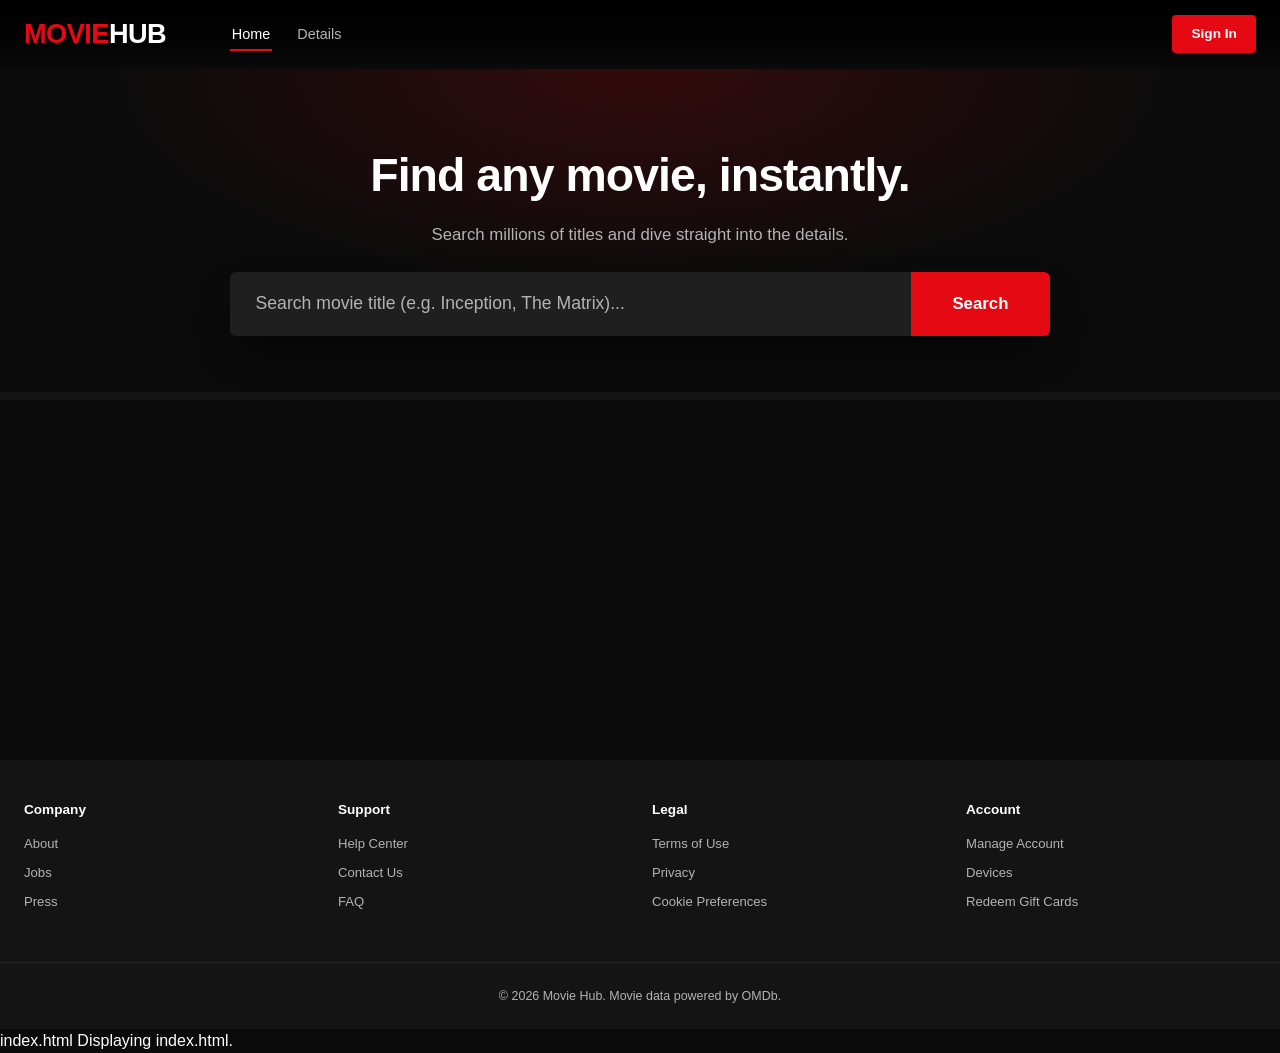
<file: index.html>
<!DOCTYPE html>
<html lang="en">
<head>
  <meta charset="UTF-8" />
  <meta name="viewport" content="width=device-width, initial-scale=1.0" />
  <title>Movie Hub</title>
  <link rel="stylesheet" href="style.css" />
  <link rel="stylesheet" href="index.css" />
</head>
<body>

  <header class="site-header">
    <div class="site-header__inner">
      <a href="index.html" class="logo">Movie<span>Hub</span></a>
      <nav class="site-nav">
        <ul class="nav-list">
          <li><a href="index.html" class="nav-link is-active">Home</a></li>
          <li><a href="movie-details.html" class="nav-link">Details</a></li>
        </ul>
      </nav>
      <a href="#" class="nav-cta">Sign In</a>
    </div>
  </header>

  <section class="hero">
    <div class="hero__inner">
      <h1 class="hero__title">Find any movie, instantly.</h1>
      <p class="hero__subtitle">Search millions of titles and dive straight into the details.</p>
      <form id="movieForm" class="search-bar search-bar--hero" action="">
        <input
          id="movieInput"
          class="search-bar__input"
          type="text"
          placeholder="Search movie title (e.g. Inception, The Matrix)..."
        />
        <button class="search-bar__button">Search</button>
      </form>
    </div>
  </section>

  <main class="site-main">
    <div id="movieHub" class="movie-grid"></div>
  </main>

  <footer class="site-footer">
    <div class="footer__grid">
      <div class="footer__col">
        <p class="footer__col-title">Company</p>
        <a href="#">About</a>
        <a href="#">Jobs</a>
        <a href="#">Press</a>
      </div>
      <div class="footer__col">
        <p class="footer__col-title">Support</p>
        <a href="#">Help Center</a>
        <a href="#">Contact Us</a>
        <a href="#">FAQ</a>
      </div>
      <div class="footer__col">
        <p class="footer__col-title">Legal</p>
        <a href="#">Terms of Use</a>
        <a href="#">Privacy</a>
        <a href="#">Cookie Preferences</a>
      </div>
      <div class="footer__col">
        <p class="footer__col-title">Account</p>
        <a href="#">Manage Account</a>
        <a href="#">Devices</a>
        <a href="#">Redeem Gift Cards</a>
      </div>
    </div>
    <div class="footer__bottom">
      &copy; 2026 Movie Hub. Movie data powered by OMDb.
    </div>
  </footer>

  <script src="script.js"></script>
</body>
</html>
index.html
Displaying index.html.
</file>
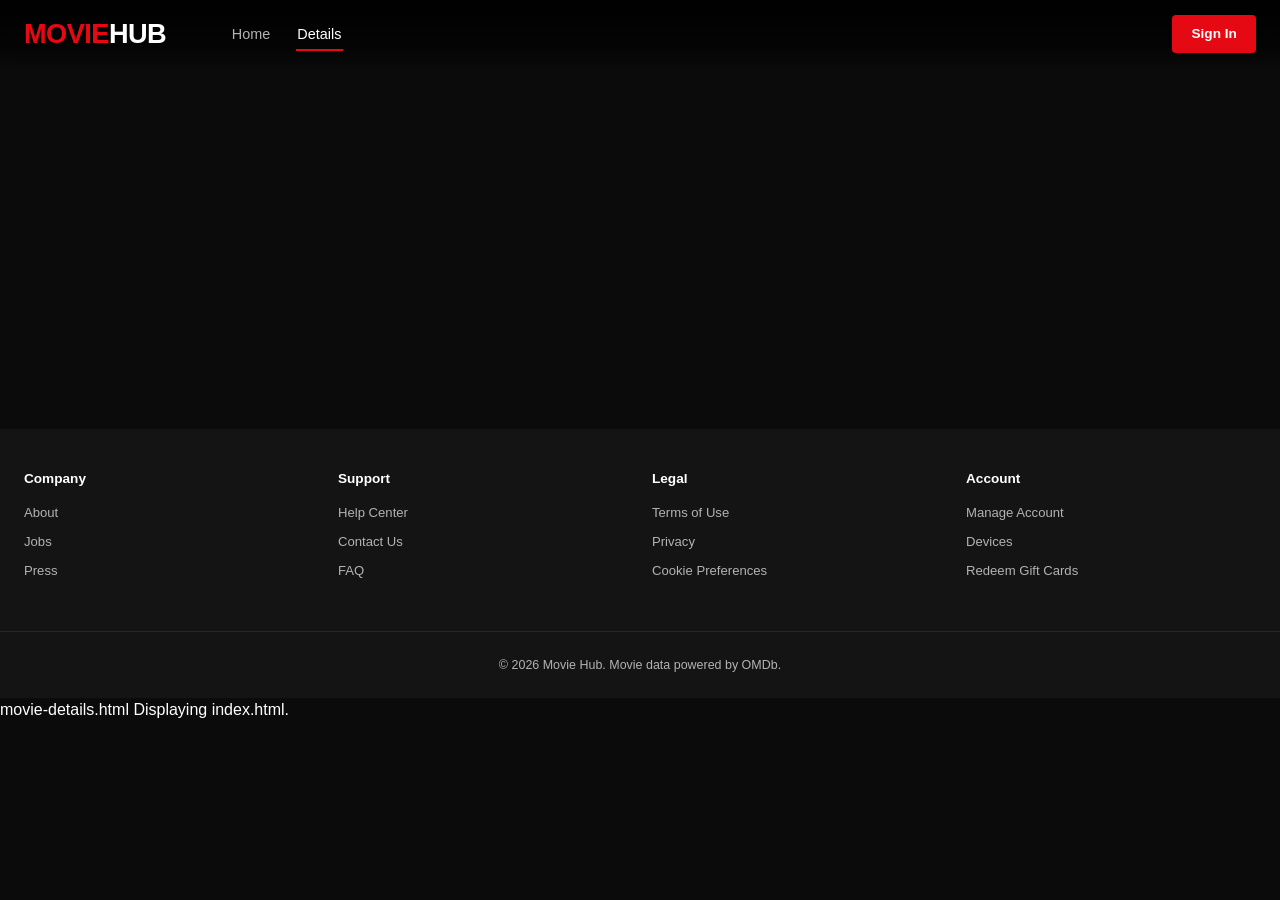
<file: movie-details.html>
<!DOCTYPE html>
<html lang="en">
<head>
  <meta charset="UTF-8" />
  <meta name="viewport" content="width=device-width, initial-scale=1.0" />
  <title>Movie details</title>
  <link rel="stylesheet" href="style.css" />
  <link rel="stylesheet" href="index.css" />
</head>
<body>

  <header class="site-header">
    <div class="site-header__inner">
      <a href="index.html" class="logo">Movie<span>Hub</span></a>
      <nav class="site-nav">
        <ul class="nav-list">
          <li><a href="index.html" class="nav-link">Home</a></li>
          <li><a href="movie-details.html" class="nav-link is-active">Details</a></li>
        </ul>
      </nav>
      <a href="#" class="nav-cta">Sign In</a>
    </div>
  </header>

  <main class="site-main">
    <div id="movie-detail" class="movie-detail"></div>
  </main>

  <footer class="site-footer">
    <div class="footer__grid">
      <div class="footer__col">
        <p class="footer__col-title">Company</p>
        <a href="#">About</a>
        <a href="#">Jobs</a>
        <a href="#">Press</a>
      </div>
      <div class="footer__col">
        <p class="footer__col-title">Support</p>
        <a href="#">Help Center</a>
        <a href="#">Contact Us</a>
        <a href="#">FAQ</a>
      </div>
      <div class="footer__col">
        <p class="footer__col-title">Legal</p>
        <a href="#">Terms of Use</a>
        <a href="#">Privacy</a>
        <a href="#">Cookie Preferences</a>
      </div>
      <div class="footer__col">
        <p class="footer__col-title">Account</p>
        <a href="#">Manage Account</a>
        <a href="#">Devices</a>
        <a href="#">Redeem Gift Cards</a>
      </div>
    </div>
    <div class="footer__bottom">
      &copy; 2026 Movie Hub. Movie data powered by OMDb.
    </div>
  </footer>

  <script src="movie-details.js"></script>
</body>
</html>
movie-details.html
Displaying index.html.
</file>
<file: style.css>
.loader {
  --color-1: #fff;
  --color-2: #ff3d00;
  --size: 1px;

  width: calc(48 * var(--size));
  height: calc(48 * var(--size));
  border: calc(5 * var(--size)) solid var(--color-1);
  border-bottom-color: var(--color-2);
  border-radius: 50%;
  display: inline-block;
  box-sizing: border-box;
  animation: rotation 1s linear infinite;
}

@keyframes rotation {
  0% {
    transform: rotate(0deg);
  }
  100% {
    transform: rotate(360deg);
  }
}
</file>
<file: index.css>
/* =========================================================
   MOVIE SEARCH — index.css (Netflix-style, red accent)
   Matches the exact markup script.js / movie-details.js
   generate — no JS changes needed.
   ========================================================= */

/* ---------- Design tokens ---------- */
:root {
  --bg-primary: #0b0b0b;
  --bg-secondary: #141414;
  --bg-elevated: #1f1f1f;
  --accent: #e50914;
  --accent-deep: #b20710;
  --text-primary: #ffffff;
  --text-muted: #b3b3b3;
  --border-soft: rgba(255, 255, 255, 0.08);
  --danger: #ff4d4d;

  --font-ui: "Helvetica Neue", Helvetica, Arial, -apple-system,
    BlinkMacSystemFont, "Segoe UI", sans-serif;

  --content-max: 1280px;
  --gap-xs: 0.5rem;
  --gap-sm: 0.875rem;
  --gap-md: 1.5rem;
  --gap-lg: 2.5rem;
  --radius-sm: 4px;
  --radius-md: 6px;
  --shadow-card: 0 20px 40px -12px rgba(0, 0, 0, 0.8);
}

/* ---------- Reset ---------- */
*, *::before, *::after { box-sizing: border-box; }
html { color-scheme: dark; }

body {
  margin: 0;
  min-height: 100vh;
  background: var(--bg-primary);
  color: var(--text-primary);
  font-family: var(--font-ui);
  font-size: 16px;
  line-height: 1.5;
  -webkit-font-smoothing: antialiased;
}

img { max-width: 100%; display: block; }
a { color: inherit; text-decoration: none; }
button, input { font-family: inherit; font-size: inherit; color: inherit; }
ul { list-style: none; margin: 0; padding: 0; }

:focus-visible {
  outline: 2px solid var(--accent);
  outline-offset: 2px;
  border-radius: 4px;
}

/* ---------- Header & nav ---------- */
.site-header {
  position: sticky;
  top: 0;
  z-index: 20;
  background: linear-gradient(to bottom, rgba(0, 0, 0, 0.9) 10%, rgba(0, 0, 0, 0.55) 70%, transparent);
  backdrop-filter: blur(6px);
}

.site-header__inner {
  max-width: var(--content-max);
  margin: 0 auto;
  padding: var(--gap-sm) var(--gap-md);
  display: flex;
  align-items: center;
  justify-content: space-between;
  gap: var(--gap-md);
}

.logo {
  font-size: 1.7rem;
  font-weight: 800;
  letter-spacing: -0.02em;
  color: var(--accent);
  text-transform: uppercase;
}
.logo span { color: var(--text-primary); }

.site-nav { flex: 1; }
.site-nav .nav-list { display: flex; gap: var(--gap-md); padding-left: var(--gap-lg); }

.nav-link {
  font-size: 0.9rem;
  font-weight: 500;
  color: var(--text-muted);
  padding: 0.4rem 0.1rem;
  border-bottom: 2px solid transparent;
  transition: color 0.15s ease, border-color 0.15s ease;
}
.nav-link:hover, .nav-link.is-active {
  color: var(--text-primary);
  border-bottom-color: var(--accent);
}

/* nav call-to-action button, e.g. "Sign In" */
.nav-cta {
  background: var(--accent);
  color: #fff;
  font-weight: 700;
  font-size: 0.85rem;
  padding: 0.55rem 1.2rem;
  border-radius: var(--radius-sm);
  white-space: nowrap;
  transition: background 0.15s ease, transform 0.1s ease;
}
.nav-cta:hover { background: var(--accent-deep); }
.nav-cta:active { transform: translateY(1px); }

/* ---------- Hero / full-width search ---------- */
.hero {
  padding: 4.5rem var(--gap-md) 3.5rem;
  text-align: center;
  background: radial-gradient(ellipse 60% 100% at 50% 0%, rgba(229, 9, 20, 0.18), transparent 70%),
    var(--bg-primary);
  border-bottom: 8px solid var(--bg-secondary);
}

.hero__inner {
  max-width: 820px;
  margin: 0 auto;
}

.hero__title {
  font-size: clamp(1.9rem, 4.2vw, 2.9rem);
  font-weight: 800;
  letter-spacing: -0.02em;
  margin: 0 0 0.75rem;
}

.hero__subtitle {
  color: var(--text-muted);
  font-size: 1.05rem;
  margin: 0 0 var(--gap-md);
}

/* base search bar (used standalone elsewhere if needed) */
.search-bar {
  max-width: var(--content-max);
  margin: var(--gap-lg) auto var(--gap-md);
  padding: 0 var(--gap-md);
  display: flex;
  gap: var(--gap-sm);
}

/* large, full-width hero variant */
.search-bar--hero {
  max-width: 100%;
  margin: 0;
  padding: 0;
  gap: 0;
  box-shadow: var(--shadow-card);
  border-radius: var(--radius-md);
  overflow: hidden;
}

.search-bar__input {
  flex: 1;
  background: var(--bg-elevated);
  border: 1px solid var(--border-soft);
  padding: 0.85rem 1.1rem;
  color: var(--text-primary);
  border-radius: var(--radius-sm);
  transition: border-color 0.15s ease, background 0.15s ease;
}
.search-bar--hero .search-bar__input {
  border: none;
  border-radius: 0;
  padding: 1.35rem 1.6rem;
  font-size: 1.1rem;
}
.search-bar__input::placeholder { color: var(--text-muted); }
.search-bar__input:hover { border-color: rgba(255, 255, 255, 0.2); }
.search-bar__input:focus-visible {
  border-color: var(--accent);
  background: #262626;
}

.search-bar__button {
  background: var(--accent);
  color: #fff;
  font-weight: 700;
  border: none;
  border-radius: var(--radius-sm);
  padding: 0 1.7rem;
  cursor: pointer;
  transition: background 0.15s ease, transform 0.1s ease;
}
.search-bar--hero .search-bar__button {
  border-radius: 0;
  padding: 0 2.6rem;
  font-size: 1.05rem;
}
.search-bar__button:hover { background: var(--accent-deep); }
.search-bar__button:active { transform: translateY(1px); }

/* ---------- Main / results grid (#movieHub) ---------- */
.site-main {
  max-width: var(--content-max);
  margin: 0 auto;
  padding: var(--gap-lg) var(--gap-md);
  min-height: 40vh;
}

#movieHub {
  display: grid;
  grid-template-columns: repeat(auto-fill, minmax(160px, 1fr));
  gap: var(--gap-md) var(--gap-sm);
}

#movieHub:has(.loader) {
  display: flex;
  justify-content: center;
  padding: var(--gap-lg) 0;
}

#movieHub > p {
  grid-column: 1 / -1;
  text-align: center;
  color: var(--danger);
  padding: var(--gap-lg) var(--gap-md);
}

/* ---------- Netflix-style movie card ---------- */
.movie-card {
  position: relative;
  cursor: pointer;
  background: #000;
  border-radius: var(--radius-md);
  overflow: hidden;
  transition: transform 0.3s ease, box-shadow 0.3s ease, z-index 0s;
}
.movie-card:hover {
  transform: scale(1.08);
  box-shadow: var(--shadow-card);
  z-index: 5;
}

.movie-card > div:first-child img {
  width: 100%;
  aspect-ratio: 2 / 3;
  object-fit: cover;
  background: var(--bg-elevated);
  display: block;
  transition: transform 0.4s ease;
}
.movie-card:hover > div:first-child img {
  transform: scale(1.08);
}

.movie-card > div:last-child {
  position: absolute;
  left: 0;
  right: 0;
  bottom: 0;
  padding: 1.75rem 0.65rem 0.65rem;
  background: linear-gradient(to top, rgba(0, 0, 0, 0.95) 15%, rgba(0, 0, 0, 0.55) 65%, transparent 100%);
  opacity: 0;
  transform: translateY(6px);
  transition: opacity 0.25s ease, transform 0.25s ease;
}
.movie-card:hover > div:last-child {
  opacity: 1;
  transform: translateY(0);
}
.movie-card > div:last-child p:first-child {
  margin: 0 0 0.2rem;
  font-size: 0.9rem;
  font-weight: 700;
  line-height: 1.25;
  color: var(--text-primary);
}
.movie-card > div:last-child p:last-child {
  margin: 0;
  font-size: 0.78rem;
  font-weight: 600;
  color: var(--accent);
}

/* ---------- Movie detail page (#movie-detail) ---------- */
#movie-detail {
  max-width: var(--content-max);
  margin: var(--gap-lg) auto;
  padding: 0 var(--gap-md);
  display: flex;
  flex-wrap: wrap;
  gap: var(--gap-lg);
}

#movie-detail > div:first-child { flex-shrink: 0; }
#movie-detail > div:first-child img {
  width: 280px;
  max-width: 100%;
  border-radius: var(--radius-md);
  box-shadow: var(--shadow-card);
}

#movie-detail > div:last-child {
  flex: 1;
  min-width: 260px;
}

#movie-detail > div:last-child > h2 {
  font-size: 2.1rem;
  font-weight: 800;
  letter-spacing: -0.01em;
  margin: 0 0 var(--gap-sm);
  color: var(--text-primary);
}

#movie-detail > div:last-child > section {
  display: flex;
  flex-wrap: wrap;
  gap: 0 0.6rem;
  margin-bottom: var(--gap-md);
}
#movie-detail > div:last-child > section p {
  margin: 0;
  font-size: 0.85rem;
  font-weight: 600;
  color: var(--accent);
}
#movie-detail > div:last-child > section p:not(:last-child)::after {
  content: "\2022";
  margin-left: 0.6rem;
  color: var(--text-muted);
  font-weight: 400;
}

#movie-detail > div:last-child > div { margin-bottom: var(--gap-md); }

#movie-detail > div:last-child > div:nth-of-type(1) > p:first-child {
  margin: 0 0 0.35rem;
  font-size: 0.8rem;
  font-weight: 700;
  text-transform: uppercase;
  letter-spacing: 0.04em;
  color: var(--accent);
}
#movie-detail > div:last-child > div:nth-of-type(1) > p:last-child {
  margin: 0;
  color: var(--text-muted);
  line-height: 1.65;
  max-width: 70ch;
}

#movie-detail > div:last-child > div:nth-of-type(2),
#movie-detail > div:last-child > div:nth-of-type(4) {
  display: flex;
  gap: var(--gap-lg);
}
#movie-detail > div:last-child > div:nth-of-type(2) section p:first-child,
#movie-detail > div:last-child > div:nth-of-type(4) section p:first-child {
  margin: 0 0 0.2rem;
  font-size: 0.8rem;
  font-weight: 700;
  text-transform: uppercase;
  letter-spacing: 0.04em;
  color: var(--accent);
}
#movie-detail > div:last-child > div:nth-of-type(2) section p:last-child,
#movie-detail > div:last-child > div:nth-of-type(4) section p:last-child {
  margin: 0;
  color: var(--text-muted);
}

#movie-detail > div:last-child > div:nth-of-type(3) > p:first-child {
  margin: 0 0 0.2rem;
  font-size: 0.8rem;
  font-weight: 700;
  text-transform: uppercase;
  letter-spacing: 0.04em;
  color: var(--accent);
}
#movie-detail > div:last-child > div:nth-of-type(3) > p:last-child {
  margin: 0;
  color: var(--text-muted);
}

#movie-detail > div:last-child > button {
  background: none;
  border: none;
  padding: 0;
  margin-top: var(--gap-sm);
}
#movie-detail > div:last-child > button a {
  display: inline-block;
  background: var(--accent);
  color: #fff;
  font-weight: 700;
  font-size: 0.9rem;
  padding: 0.7rem 1.8rem;
  border-radius: var(--radius-sm);
  transition: background 0.15s ease, transform 0.1s ease;
}
#movie-detail > div:last-child > button a:hover {
  background: var(--accent-deep);
  transform: translateY(-1px);
}

/* ---------- Footer ---------- */
.site-footer {
  background: var(--bg-secondary);
  padding: var(--gap-lg) 0 var(--gap-md);
}

.footer__grid {
  max-width: var(--content-max);
  margin: 0 auto;
  padding: 0 var(--gap-md);
  display: grid;
  grid-template-columns: repeat(auto-fit, minmax(140px, 1fr));
  gap: var(--gap-md);
}

.footer__col-title {
  color: var(--text-primary);
  font-size: 0.85rem;
  font-weight: 700;
  margin: 0 0 0.85rem;
}

.footer__col a {
  display: block;
  color: var(--text-muted);
  font-size: 0.82rem;
  margin-bottom: 0.6rem;
}
.footer__col a:hover { color: var(--text-primary); text-decoration: underline; }

.footer__bottom {
  max-width: var(--content-max);
  margin: var(--gap-lg) auto 0;
  padding: var(--gap-md) var(--gap-md) 0;
  border-top: 1px solid var(--border-soft);
  color: var(--text-muted);
  font-size: 0.78rem;
  text-align: center;
}

/* ---------- Responsive ---------- */
@media (max-width: 720px) {
  .site-nav { display: none; }
  .hero { padding: 3rem var(--gap-md) 2.5rem; }
  .search-bar--hero { flex-direction: column; box-shadow: none; }
  .search-bar--hero .search-bar__input,
  .search-bar--hero .search-bar__button {
    border-radius: var(--radius-sm);
  }
  .search-bar--hero .search-bar__button { padding: 0.9rem; }
  #movieHub {
    grid-template-columns: repeat(auto-fill, minmax(120px, 1fr));
    gap: var(--gap-sm);
  }
  .movie-card:hover { transform: scale(1.04); }
  #movie-detail { flex-direction: column; }
  #movie-detail > div:last-child > div:nth-of-type(2),
  #movie-detail > div:last-child > div:nth-of-type(4) {
    flex-direction: column;
    gap: var(--gap-sm);
  }
}
</file>
